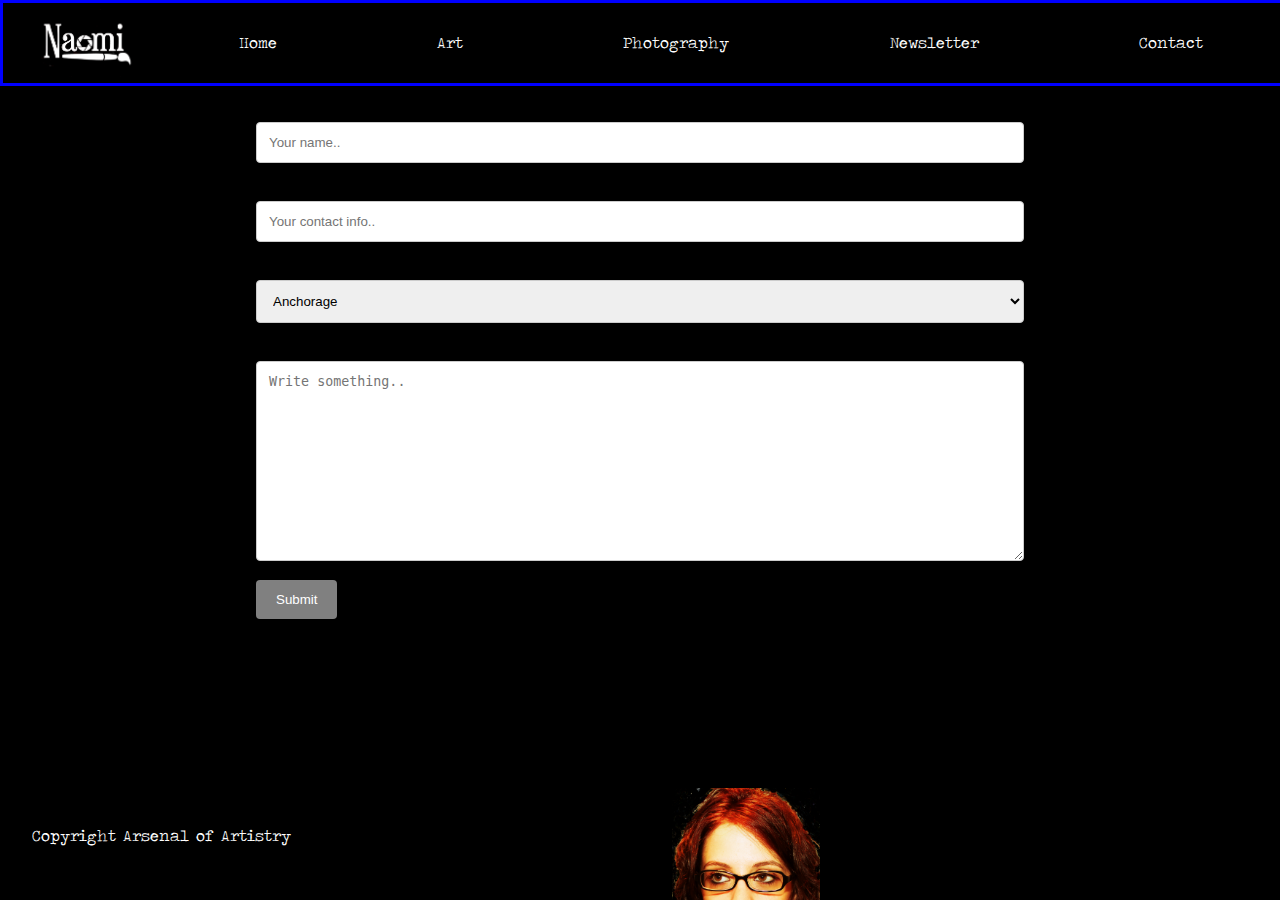
<file: contact.html>
<!DOCTYPE html>
<html>
<head>
	<title>Naomi</title>
	<link href="./resources/reset.css" type="text/css" rel="stylesheet">
  <link href="./resources/stylesheet.css" type="text/css" rel="stylesheet">
</head>
<body>

	<!--navigation-->
	
		<header>
			<div class="logo">
				<img src="./resources/images/logo.png">
			</div>
				<nav>
					<ul>
						<li><a href="./index.html">Home</a></li>
						<li><a href="./art.html">Art</a></li>
						<li><a href="./photography.html">Photography</a></li>
						<li><a href="./newsletter.html">Newsletter</a></li>
						<li><a href="./contact.html">Contact</a></li>
					</ul>
				</nav>
			</div>
		</header>


<!--Contact Form -->


<div class="contact">
  <form action="action_page.php">

    <label for="fname">Name</label>
    <input type="text" id="fname" name="firstname" placeholder="Your name..">

    <label for="lname">Contact</label>
    <input type="text" id="lname" name="lastname" placeholder="Your contact info..">

    <label for="country">Location</label>
    <select id="country" name="country">
      <option value="Anchorage">Anchorage</option>
      <option value="Valley">Valley</option>
      <option value="Outside AK">Outside AK</option>
    </select>

    <label for="subject">Subject</label>
    <textarea id="subject" name="subject" placeholder="Write something.." style="height:200px"></textarea>

    <input type="submit" value="Submit">

  </form>
</div>





<footer>
    <div class="container">
     <span>Copyright Arsenal of Artistry</span>
 	</div>
 	<div class="face">
 		<img src="./resources/images/face.png">
 	</div>

</footer>
</body>
</html>
</file>
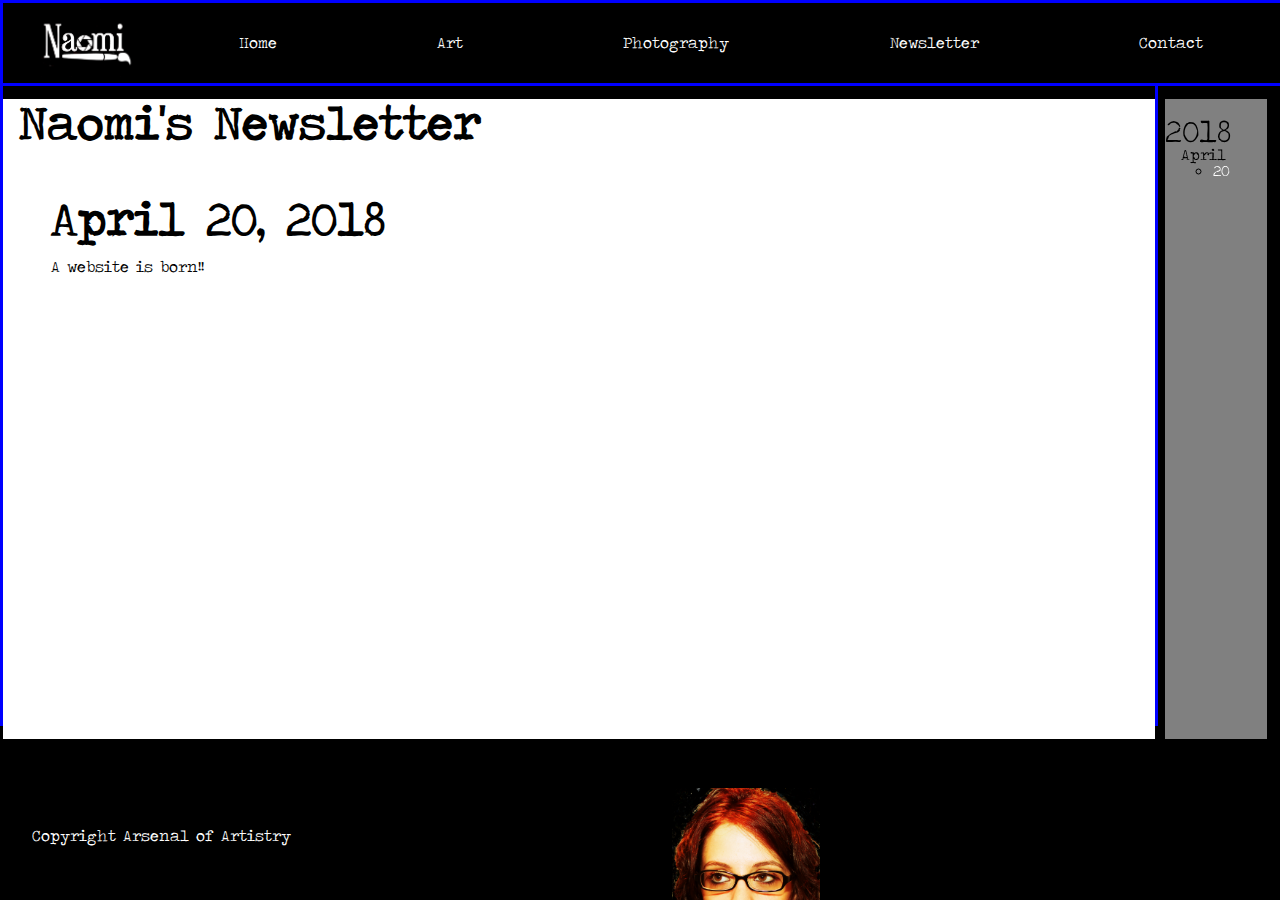
<file: newsletter.html>
<!DOCTYPE html>
<html>
<head>
	<title>Naomi</title>
	<link href="./resources/reset.css" type="text/css" rel="stylesheet">
  <link href="./resources/stylesheet.css" type="text/css" rel="stylesheet">
</head>
<body>

	<!--navigation-->
	
		<header>
			<div class="logo">
				<img src="./resources/images/logo.png">
			</div>
				<nav>
					<ul>
						<li><a href="./index.html">Home</a></li>
						<li><a href="./art.html">Art</a></li>
						<li><a href="./photography.html">Photography</a></li>
						<li><a href="./newsletter.html">Newsletter</a></li>
						<li><a href="./contact.html">Contact</a></li>
					</ul>
				</nav>
			</div>
		</header>




<!--blog navigation-->

<div class="blog">

	<div class="blognavigation">
		<div class="innerblognav">
			<h1>2018</h1>
			<p>April</p>
			<ul>
				<li><a href="#42018">20</a></li>
			</ul>
		</div>
	</div>

	<!--blog-->

	<div class="blogentry">
			<h1 id="newsletter">Naomi's Newsletter</h1>
		<div class="entry">
			<h1 id="42018">April 20, 2018</h1>
			<p>A website is born!! </p>		
		</div>
		<!--<div class="entry">
			<h1>Date</h1>
			<p>Lorem Ipsum is simply dummy text of the printing and typesetting industry. Lorem Ipsum has been the industry's standard dummy text ever since the 1500s, when an unknown printer took a galley of type and scrambled it to make a type specimen book. It has survived not only five centuries, but also the leap into electronic typesetting, remaining essentially unchanged. It was popularised in the 1960s with the release of Letraset sheets containing Lorem Ipsum passages, and more recently with desktop publishing software like Aldus PageMaker including versions of Lorem Ipsum.</p>		
		</div>-->
		
	</div>

</div>


<footer>
    <div class="container">
     <span>Copyright Arsenal of Artistry</span>
 	</div>
 	<div class="face">
 		<img src="./resources/images/face.png">
 	</div>

</footer>
</body>
</html>
</file>
<file: resources/stylesheet.css>
/*universal*/
@font-face {
	font-family: "TravelingTypewriter";
	src: url("fonts/TravelingTypewriter.ttf");
}

html {
	font-family: "TravelingTypewriter";
 	font-size: 16px;
 	background-color: black;
}

body {
	padding-top: 5rem;
}

/*header*/

header {
border: solid blue 3px;
  display: flex;
  align-items: center;
  position: fixed;
  top:0;
  z-index: 1;
  width: 100%;
  height: 5rem;
  background-color: black;
  color: white;
}

header nav {
	width: 100%
}
header ul {
	display: flex; 
	align-items: center;
	justify-content: space-around;
	padding: 0.75rem 0;
}

.logo {
  display: flex;
  align-items: center;
  flex-grow: 1;
  padding-left: 30px;
}

.logo img {
  width: 110px;
  height: auto;
  margin-right: 1rem;
}

/*links*/

a:link {
	color:white;
	text-decoration: none;
}

a:visited {
	color: white;
	text-decoration: none;
}

a:hover {
	color: turquoise;
	text-decoration: none;
}

/*main banner


/*photo carousel*/

.carousel > input[type="radio"]:nth-child(1):checked ~ .carousel__prev > label:nth-child(5), .carousel > input[type="radio"]:nth-child(1):checked ~ .carousel__next > label:nth-child(2), .carousel > input[type="radio"]:nth-child(2):checked ~ .carousel__prev > label:nth-child(1), .carousel > input[type="radio"]:nth-child(2):checked ~ .carousel__next > label:nth-child(3), .carousel > input[type="radio"]:nth-child(3):checked ~ .carousel__prev > label:nth-child(2), .carousel > input[type="radio"]:nth-child(3):checked ~ .carousel__next > label:nth-child(4), .carousel > input[type="radio"]:nth-child(4):checked ~ .carousel__prev > label:nth-child(3), .carousel > input[type="radio"]:nth-child(4):checked ~ .carousel__next > label:nth-child(5), .carousel > input[type="radio"]:nth-child(5):checked ~ .carousel__prev > label:nth-child(4), .carousel > input[type="radio"]:nth-child(5):checked ~ .carousel__next > label:nth-child(1) {
  opacity: 1 !important;
  z-index: 3;
}
.carousel {
  width: 100%;
  position: relative;
  overflow: hidden;
}

.carousel > input[type="radio"] {
  position: absolute;
  left: 0;
  opacity: 0;
  top: 0;
}
 
.carousel > input[type="radio"]:checked ~ .carousel__items .carousel__item, .carousel > input[type="radio"]:checked ~ .carousel__prev > label, .carousel > input[type="radio"]:checked ~ .carousel__next > label { opacity: 0; }
 
.carousel > input[type="radio"]:nth-child(1):checked ~ .carousel__items .carousel__item:nth-child(1) { opacity: 1; }
 
.carousel > input[type="radio"]:nth-child(1):checked ~ .carousel__nav > label:nth-child(1) {
  background: #ccc;
  cursor: default;
  pointer-events: none;
}

.carousel > input[type="radio"]:nth-child(2):checked ~ .carousel__items .carousel__item:nth-child(2) { opacity: 1; }
 
.carousel > input[type="radio"]:nth-child(2):checked ~ .carousel__nav > label:nth-child(2) {
  background: #ccc;
  cursor: default;
  pointer-events: none;
}

.carousel > input[type="radio"]:nth-child(3):checked ~ .carousel__items .carousel__item:nth-child(3) { opacity: 1; }
 
.carousel > input[type="radio"]:nth-child(3):checked ~ .carousel__nav > label:nth-child(3) {
  background: #ccc;
  cursor: default;
  pointer-events: none;
}
 
.carousel > input[type="radio"]:nth-child(4):checked ~ .carousel__items .carousel__item:nth-child(4) { opacity: 1; }
 
.carousel > input[type="radio"]:nth-child(4):checked ~ .carousel__nav > label:nth-child(4) {
  background: #ccc;
  cursor: default;
  pointer-events: none;
}
 
.carousel > input[type="radio"]:nth-child(5):checked ~ .carousel__items .carousel__item:nth-child(5) { opacity: 1; }
 
.carousel > input[type="radio"]:nth-child(5):checked ~ .carousel__nav > label:nth-child(5) {
  background: #ccc;
  cursor: default;
  pointer-events: none;
}
 
.carousel__items {
  margin: 0;
  padding: 0;
  list-style-type: none;
  width: 90%;
  height: 600px;
  position: relative;
}

.carousel__item {
  position: absolute;
  top: 0;
  left: 0;
  width: 90%;
  height: 600px;
  z-index: 1;
  -o-transition: opacity 2s;
  transition: opacity 2s;
  -webkit-transition: opacity 2s;
}

.carousel__item img {
  width: 100%;
  vertical-align: middle;
}
 
.carousel__prev > label, .carousel__next > label {
  border: 1px solid #fff;
  border-radius: 50%;
  cursor: pointer;
  display: block;
  width: 40px;
  height: 40px;
  position: absolute;
  top: 50%;
  -ms-transform: translateY(-50%);
  transform: translateY(-50%);
  -webkit-transform: translateY(-50%);
  -o-transition: all .3s ease;
  transition: all .3s ease;
  -webkit-transition: all .3s ease;
  opacity: 0;
  z-index: 2;
}
 
.carousel__prev > label:hover, .carousel__prev > label:focus, .carousel__next > label:hover, .carousel__next > label:focus { opacity: .5 !important; }
 
.carousel__prev > label:before, .carousel__prev > label:after, .carousel__next > label:before, .carousel__next > label:after {
  content: "";
  position: absolute;
  width: inherit;
  height: inherit;
}
 
.carousel__prev > label:before, .carousel__next > label:before {
  background: -webkit-gradient(linear, left bottom, left top, from(#fff), color-stop(10%, #fff), color-stop(10%, rgba(51, 51, 51, 0))),  -webkit-gradient(linear, right top, left top, from(#fff), color-stop(10%, #fff), color-stop(10%, rgba(51, 51, 51, 0)));
  background: -webkit-linear-gradient(bottom, #fff 0%, #fff 10%, rgba(51, 51, 51, 0) 10%),  -webkit-linear-gradient(right, #fff 0%, #fff 10%, rgba(51, 51, 51, 0) 10%);
  background: -o-linear-gradient(bottom, #fff 0%, #fff 10%, rgba(51, 51, 51, 0) 10%),  -o-linear-gradient(right, #fff 0%, #fff 10%, rgba(51, 51, 51, 0) 10%);
  background: linear-gradient(to top, #fff 0%, #fff 10%, rgba(51, 51, 51, 0) 10%),  linear-gradient(to left, #fff 0%, #fff 10%, rgba(51, 51, 51, 0) 10%);
  width: 60%;
  height: 60%;
  top: 20%;
}
 
.carousel__prev > label { left: 2%; }
 
.carousel__prev > label:before {
  left: 35%;
  top: 20%;
  -ms-transform: rotate(135deg);
  transform: rotate(135deg);
  -webkit-transform: rotate(135deg);
}
 
.carousel__next > label { right: 2%; }
 
.carousel__next > label:before {
  left: 10%;
  -ms-transform: rotate(315deg);
  transform: rotate(315deg);
  -webkit-transform: rotate(315deg);
}
 
.carousel__nav {
  position: absolute;
  bottom: 3%;
  left: 0;
  text-align: center;
  width: 100%;
  z-index: 3;
}
 
.carousel__nav > label {
  border: 1px solid #fff;
  display: inline-block;
  border-radius: 50%;
  cursor: pointer;
  margin: 0 .125%;
  width: 20px;
  height: 20px;
}












/*art page w/ photo album*/

.album {
	display: flex;

}

div.gallery {
	display: block;
    margin: 5px;
    border: 1px solid #ccc;
    width: 180px;
}

div.gallery:hover {
    border: 1px solid #777;
}

div.gallery img {
    width: 100%;
    height: auto;
}

div.desc {
	color: white;
    padding: 15px;
    text-align: center;
}











/*Photgography Page*/

.album {
  display: flex;
  margin-top: 1rem;
}

div.gallery {
  display: block;
    margin: 5px;
    border: 1px solid #ccc;
    width: 180px;
}

div.gallery:hover {
    border: 1px solid #777;
}

div.gallery img {
    width: 100%;
    height: auto;
}

div.desc {
  color: white;
    padding: 15px;
    text-align: center;
}












/*Newsletter*/

.blog {
	border: solid blue 3px;
	display: inline-block;
	flex-direction: column;
	width: 90%;
	height: 40rem;
}

#newsletter {
	margin-left: 1rem;
	margin-top: 1rem;
	font-size: 3rem;
	font-weight: bold;
}

/*blog navigation*/

.blognavigation {
	position: fixed;
	left: 91%;
	width: 8%;
	height: 40rem;
  margin-top: 1rem;
	background-color: grey;

}

.innerblognav {
	margin-top: 1rem;
}

.blognavigation h1 {
	font-size: 2rem;
}

.blognavigation p {
	margin-left: 1rem;
}

.blognavigation ul {
	  list-style-type: circle;
	  margin-left: 3rem;
}

/*blog entry*/

.blogentry {
	background-color: white;
	width: 100%;
	height: 100%;

}

.entry {
	margin: 3rem;
}

.entry h1 {
	font-size: 3rem;
	font-weight: bold;
	padding-bottom: 1rem;
}

.entry p {
	
}

/*footer*/

footer {
  display: flex;
  position: fixed;
  left: 0;
  bottom: 0;
  width: 100%;
  height: 7rem;
  margin-left: 2rem;
  background-color: black;
  color: white;
}

.container {
  width: 50%;
  height: 2rem;
  margin: auto 0;
  }

  .face {

  }

  .face img{ 
    float: right;
    width: auto;
    height: 7rem;
  }
  




/*Contact Page */


  /* Style inputs with type="text", select elements and textareas */
input[type=text], select, textarea {
    width: 100%; /* Full width */
    padding: 12px; /* Some padding */  
    border: 1px solid #ccc; /* Gray border */
    border-radius: 4px; /* Rounded borders */
    box-sizing: border-box; /* Make sure that padding and width stays in place */
    margin-top: 6px; /* Add a top margin */
    margin-bottom: 16px; /* Bottom margin */
    resize: vertical /* Allow the user to vertically resize the textarea (not horizontally) */
}

/* Style the submit button with a specific background color etc */
input[type=submit] {
    background-color: grey;
    color: white;
    padding: 12px 20px;
    border: none;
    border-radius: 4px;
    cursor: pointer;
}

/* When moving the mouse over the submit button, add a darker green color */
input[type=submit]:hover {
    background-color: #45a049;
}

/* Add a background color and some padding around the form */
.contact {
    border-radius: 5px;
    background-color: black;
    padding: 20px;
    width: 60%;
    margin: 0 auto;
}
</file>
